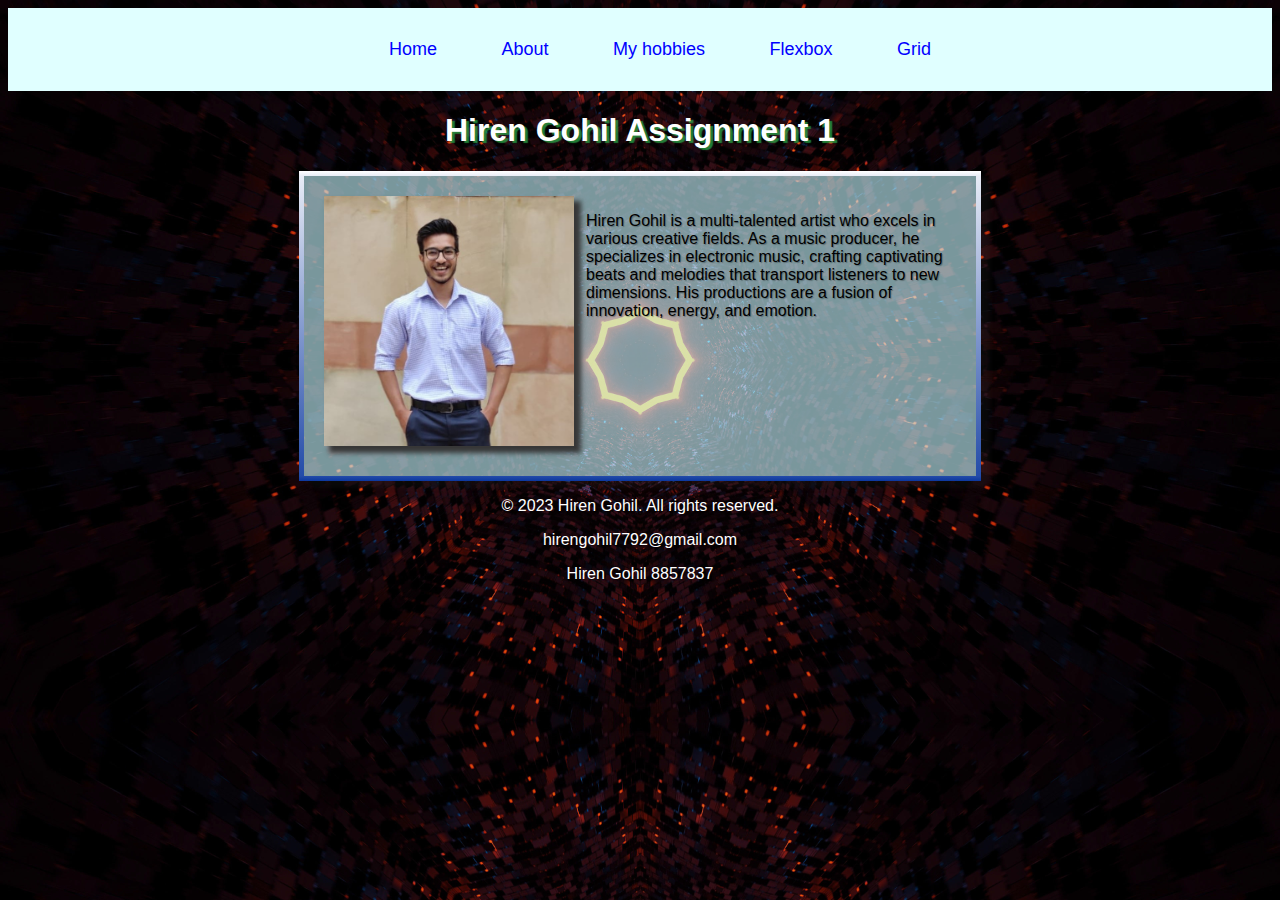
<file: index.html>
<!DOCTYPE html>
<html>
	<head>
		<title>Welcome</title>
		<link rel="stylesheet" type="text/css" href="./css/style.css" />
		<link rel="stylesheet" href="https://fonts.googleapis.com/css?family=Raleway:400,400i,700">
	</head>
	<body>
		<header>
			<nav>
				<ul>
					<li><a href="index.html">Home</a></li>
					<li><a href="about.html">About</a></li>
					<li><a href="topic.html">My hobbies</a></li>
					<li><a href="topic_fb.html">Flexbox</a></li>
					<li><a href="topic_grid.html">Grid</a></li>
				</ul>
			</nav>
		</header>
		<main>
			<h1>Hiren Gohil Assignment 1</h1>
			<div class="wall1">
			<img src="./img/hiren.jpg" alt="hiren">
			<p class="typewriter">Hiren Gohil is a multi-talented artist who excels in various creative fields. As a music producer, he specializes in electronic music, crafting captivating beats and melodies that transport listeners to new dimensions. His productions are a fusion of innovation, energy, and emotion.</p>
		</div>	</main>
		<footer>
			<p>© 2023 Hiren Gohil. All rights reserved.</p>
		<p>hirengohil7792@gmail.com</p>
		<p>Hiren Gohil 8857837</p>
		</footer>
	</body>
</html>
<!-- Link background image -->
<!-- https://www.freepik.com/free-photo/rendering-abstract-futuristic-background-with-glowing-neon-orange-lights_11541872.htm#query=dark%20psychedelic%20background&position=32&from_view=search&track=ais -->
</file>
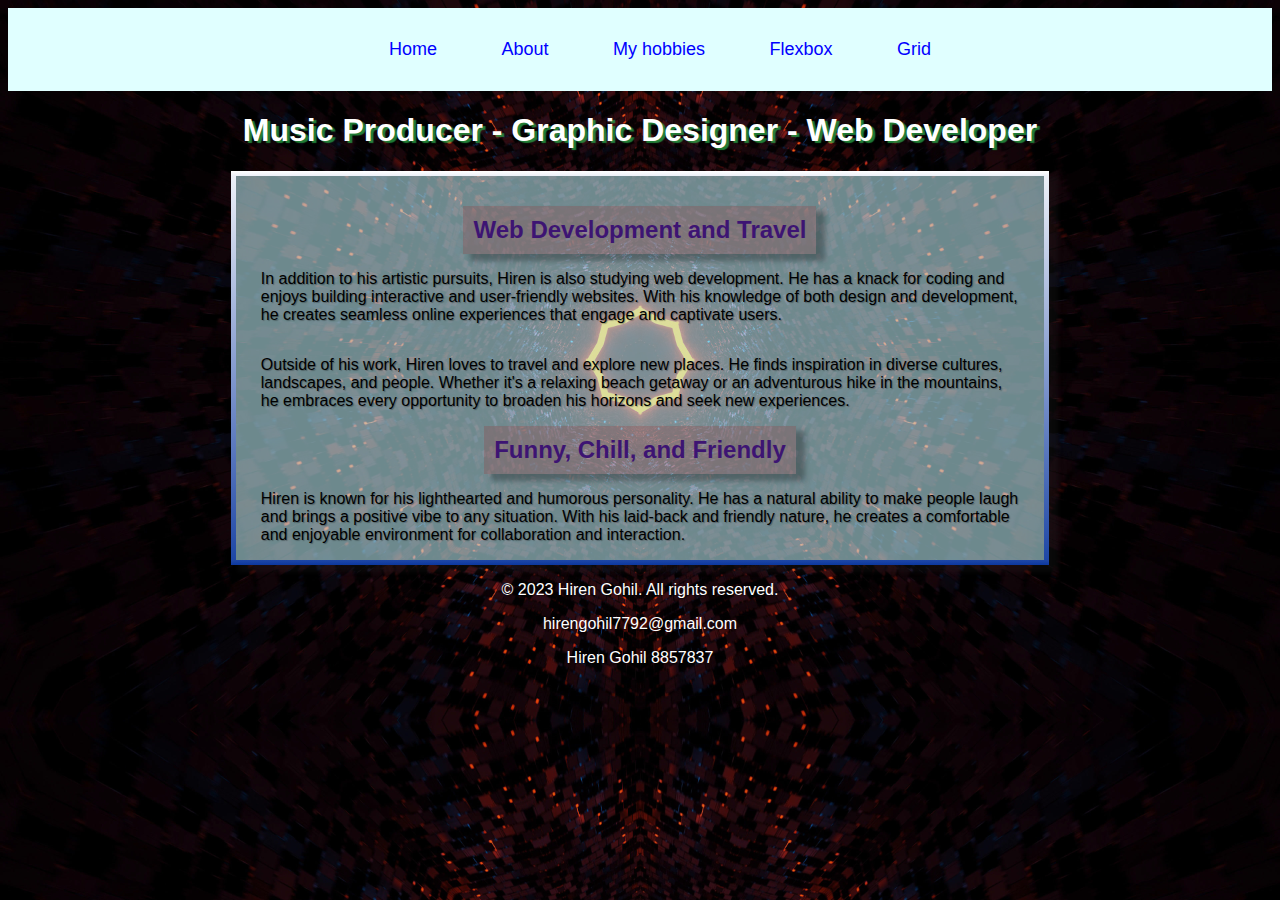
<file: about.html>
<!DOCTYPE html>
<html>
<head>
	<title>About me</title>
	<link rel="stylesheet" type="text/css" href="./css/style.css" />
	<link rel="stylesheet" href="https://fonts.googleapis.com/css?family=Raleway:400,400i,700">
</head>
<body>
	<header>
		<nav>
			<ul>
				<li><a href="index.html">Home</a></li>
				<li><a href="about.html">About</a></li>
				<li><a href="topic.html">My hobbies</a></li>
				<li><a href="topic_fb.html">Flexbox</a></li>
				<li><a href="topic_grid.html">Grid</a></li>
			</ul>
		</nav>
		<h1>Music Producer - Graphic Designer - Web Developer</h1>
	</header>
	<main>
		<div class="wall">
			<h2>Web Development and Travel</h2>
			<p>In addition to his artistic pursuits, Hiren is also studying web development. He has a knack for coding and enjoys building interactive and user-friendly websites. With his knowledge of both design and development, he creates seamless online experiences that engage and captivate users.</p>
			<p>Outside of his work, Hiren loves to travel and explore new places. He finds inspiration in diverse cultures, landscapes, and people. Whether it's a relaxing beach getaway or an adventurous hike in the mountains, he embraces every opportunity to broaden his horizons and seek new experiences.</p>

			<h2>Funny, Chill, and Friendly</h2>
			<p>Hiren is known for his lighthearted and humorous personality. He has a natural ability to make people laugh and brings a positive vibe to any situation. With his laid-back and friendly nature, he creates a comfortable and enjoyable environment for collaboration and interaction.</p>
		</div>
	</main>
	<footer>
		<p>© 2023 Hiren Gohil. All rights reserved.</p>
		<p>hirengohil7792@gmail.com</p>
		<p>Hiren Gohil 8857837</p>
	</footer>
</body>
</html>
</file>
<file: css/style.css>
/* General Styles */
body {
	font-family: Verdana, Geneva, Tahoma, sans-serif;
	font-size: 16px;
	align-items: center;
	background-image: url(../img/bg.jpg);
	background-size: cover;
}

h1,
h2{
	font-family:'Gill Sans', 'Gill Sans MT', Calibri, 'Trebuchet MS', sans-serif;
	color: #ffffff;
	text-align: center;
}
h1
{
	text-shadow: 3px 2px 1px #2db34cb2;
}
h3
{
	text-align: center;
	color: rgb(100, 15, 152);
	font-family:'Gill Sans', 'Gill Sans MT', Calibri, 'Trebuchet MS', sans-serif;
}

p {
	color:black;
	text-shadow: 1px 1px 1px #0000004b;
}
li,
section {
	display: inline-block;
	margin-left: 10px;
	margin-right: 10px;
}
li{
	margin-top: 10px;
	margin-bottom: 10px;
}
nav {
	text-align: center;
	padding-top: 5px;
	padding-bottom: 5px;
	background-color: lightcyan;
}
a {
	text-decoration: none;
	color: rgb(201, 60, 248);
	margin: 10px;
	padding: 10px;
	font-size: large;
	border-radius: 5px;
}
a:hover {
	color: rgb(3, 3, 3);
	padding: 10px;
	background-color:  rgb(201, 60, 248);}
a:link {
	color: blue;
	padding: 10px;
  }
  
  a:visited {
	color: rgb(40, 35, 40);
	padding: 10px;
  }
  
  a:focus {
	outline: 2px solid red;
	background-color: lightgray;
	border: 1px solid gray;
	padding: 10px;
  }
  
  a:active {
	color: green;
	background-color: orange;
	padding: 10px;
  }
  
footer {
	text-align: center;
}
footer p
{
	color: #ffffff;
}
img {
	width: 250px;
	box-shadow: 6px 6px 5px 1px rgb(55, 55, 55);
	transition: transform 0.2s;
}
img:hover
{
	/* css that i have learned */
	transform: scale(1.1);
}
video{
	display: block;
	margin: auto;
}
.wall1 img
{
	float: left;
	margin-right: 12px;
}
.wall{
	display:flex;
	flex-wrap: wrap;
	width: 60%;
	justify-content:space-between ;
	margin: 0 auto;
	background-color: rgba(197, 247, 255, 0.552);
	padding-top: 30px;
	padding-left: 25px;
	padding-right: 25px;
	box-shadow: 8px 6px 5px 1px rgba(78, 78, 78, 0.122);
	border: 5px solid orange;
	/* css that i have learned */
	border-image: linear-gradient(#ffffff, #0c389f) 30;
	
}
.wall1{
	display: flex;
	flex-wrap: nowrap;
	width: 50%;
	margin: 0 auto;
	background-color: rgba(197, 247, 255, 0.612);
	padding-top: 20px;
	padding-left: 20px;
	padding-bottom: 30px;
	padding-right: 20px;
	box-shadow: 8px 6px 5px 1px rgba(78, 78, 78, 0.122);
	border-radius:10px;
	border: 5px solid orange;
	/* css that i have learned */
	border-image: linear-gradient(#ffffff, #0c389f) 30;
}
.wall h2
{
	margin: 0 auto;
	color: rgb(61, 20, 115);
	background-color: rgba(159, 37, 37, 0.21);
	padding: 10px;
	box-shadow: 8px 6px 5px 1px rgba(0, 0, 0, 0.279);

}
</file>
